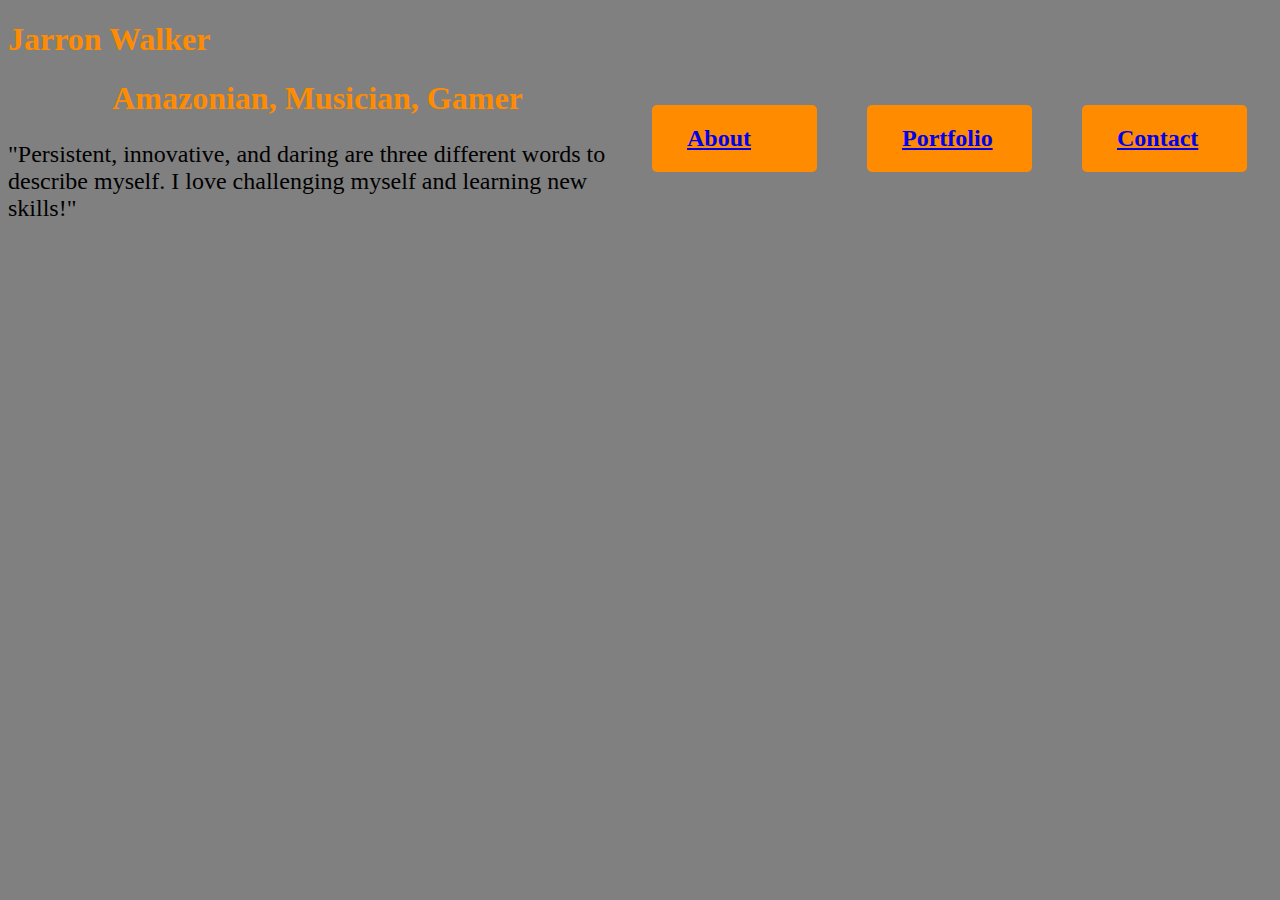
<file: index.html>
<!DOCTYPE html>
<html lang="en">
  <head>
    <meta charset="UTF-8" />
    <meta http-equiv="X-UA-Compatible" content="IE=edge" />
    <meta name="viewport" content="width=device-width, initial-scale=1.0" />
    <title>Personal Web</title>
    <link rel="stylesheet" href="style.css" />
    <script src="index.js"></script>
  </head>

  <h1 style="color: darkorange">Jarron Walker</h1>
  <div class="switch">
    <h2><a href="contact.html">Contact</a></h2>
  </div>
  <div class="switch">
    <h2><a href="Portfolio.html">Portfolio</a></h2>
  </div>
  <div class="switch"><h2><a href="about.html">About</a></h2></div>
  <h1 style="text-align: center; color: darkorange">
    Amazonian, Musician, Gamer
  </h1>
  <body>
    <p style="font-size: x-large">
      "Persistent, innovative, and daring are three different words to describe
      myself. I love challenging myself and learning new skills!"
    </p>
  </body>
</html>
</file>
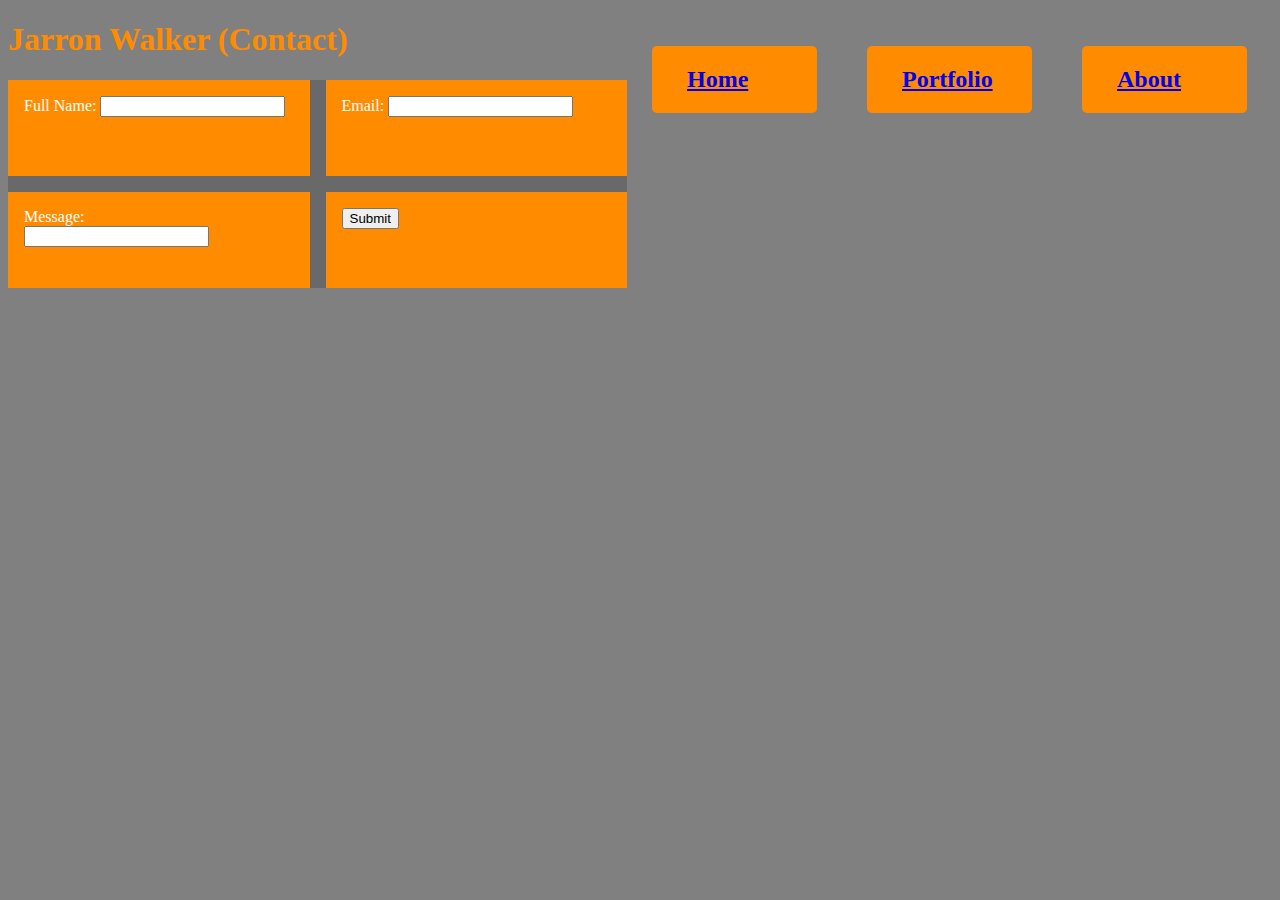
<file: contact.html>
<!DOCTYPE html>
<html lang="en">
<head>
    <meta charset="UTF-8">
    <meta http-equiv="X-UA-Compatible" content="IE=edge">
    <meta name="viewport" content="width=device-width, initial-scale=1.0">
    <title>Contact Me</title>
    <link rel="stylesheet" href="style.css">
</head>
<div class="switch">
    <h2><a href="about.html">About</a></h2>
    </div>
    <div class="switch">
    <h2><a href="Portfolio.html">Portfolio</a></h2></div>
    <div class="switch"><h2><a href="index.html">Home</a></h2></div>
<h1 style="color: darkorange;">Jarron Walker (Contact)</h1>
<body>
    <div class="cards">
        <div class="card">
            <form>
                <label for="name">Full Name:</label>
                <input type="text" id="name">
              </form>
        </div>
        <div class="card">
            <form>
                <label for="email">Email:</label>
                <input type="text" id="email">
              </form>
        </div>
        <div class="card">
            <form>
                <label for="number">Message:</label><br>
                <input type="text" id="number">
              </form>
        </div>
        <div class="card">
            <form action="index.html">
                <input type="submit" value="Submit">
              </form>
        </div>
       
      </div>
</body>
</html>
</file>
<file: style.css>
body{
    background-color: gray;
}
.switch{
    background-color: darkorange; border-radius: 5px; width: 130px; margin: 25px; float: right; padding-left: 35px;
}
.header2{
    display: flex;
}
.desc{
    background-color: grey;
    width: 240px;
    padding-right: 700px;
    font-size: x-large;
}
.card {
  background-color: darkorange;
  color: white;
  padding: 1rem;
  height: 4rem;
  z-index: 1;
}
.cards {
    max-width: 1200px;
    margin: 0 auto;
    display: grid;
    gap: 1rem;
    background-color: dimgrey;
    z-index: 2;
    max-height: 1200px;
  }
  @media (min-width: 600px) {
    .cards { grid-template-columns: repeat(2, 1fr); }
  }
</file>
